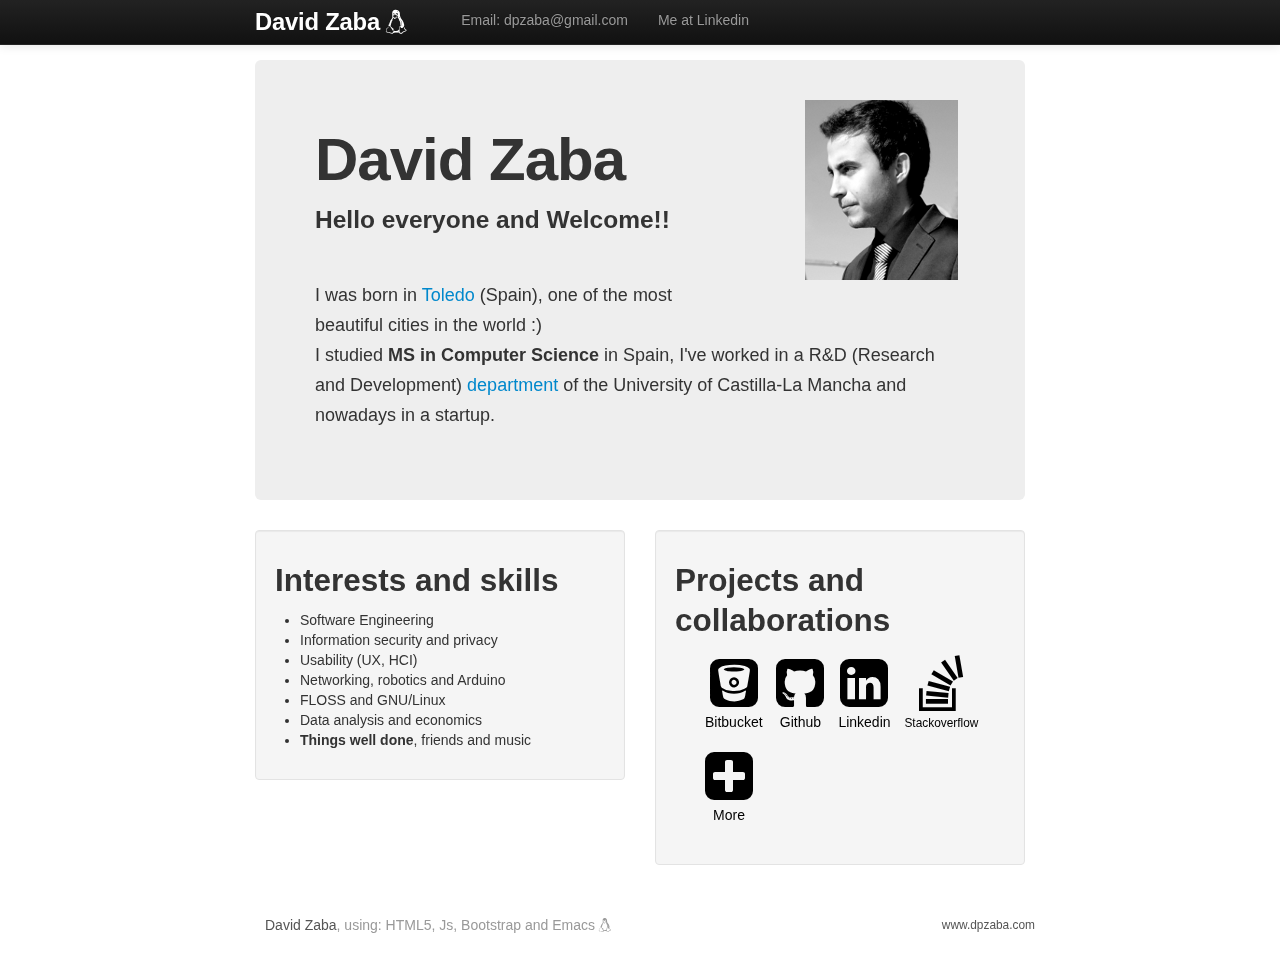
<file: index.html>
<!DOCTYPE html>
<html lang="en">
  <head>
    <meta charset="UTF-8">
    <meta name="viewport" content="width=device-width, initial-scale=1.0">
    <meta name="description" content="David Zaba">
    <meta name="author" content="David Zaba, dpzaba">

    <title>David Zaba</title>

    <link href="css/bootstrap.min.css" rel="stylesheet">
    <link href="css/index.css" rel="stylesheet">
    <link href="css/bootstrap-responsive.min.css" rel="stylesheet">
    <link href="css/font-awesome.min.css" rel="stylesheet">

    <!--[if lt IE 9]><script src="http://html5shim.googlecode.com/svn/trunk/html5.js"></script><![endif]-->
  </head>


  <body>
    <div class="navbar navbar-inverse navbar-fixed-top">
      <div class="navbar-inner">
	<div class="container">
	  <div class="row">
	    <div class="span8 offset2">
	      <a class="btn btn-navbar" data-toggle="collapse" data-target=".nav-collapse">
		<span class="icon-bar"></span>
		<span class="icon-bar"></span>
		<span class="icon-bar"></span>
	      </a>
    
	      <a class="brand" href="./index.html" id="david">
		  	David Zaba <i class="icon-linux"></i>
	      </a>

	      <div class="nav-collapse">
		<ul class="nav">
		  <li>
		    <a id="contact" href="#">
		      Email: dpzaba at gmail dot com
		    </a>
		  </li>
		  <li>
		    <a href="http://es.linkedin.com/in/davidzaba" target="_blank">
		      Me at Linkedin
		    </a>
		  </li>
		</ul>
	      </div><!--/.nav-collapse -->
	    </div>
          </div>
	</div>
      </div>
    </div><!--nav -->

    <div class="container">
      <div class="row">
	<div class="span8 offset2">
	  <div class="hero-unit">
	    <div class="me">
	      <canvas id="myCanvas" width="160" height="180">
		You can't see me if your browser does not support the canvas element.
	      </canvas>
	    </div>

  	    <h1>David Zaba</h1>

  	    <h3>Hello everyone and Welcome!!</h3>

  	    <br>
	      <div>
		<p>
		  I was born in <a href="https://en.wikipedia.org/wiki/Toledo,_Spain" target="_blank">Toledo</a> (Spain), one of the most beautiful cities in the world :) <br/>
		I studied <strong>MS in Computer Science</strong> in Spain, I've worked in a R&amp;D (Research and Development) <a href="http://alarcos.inf-cr.uclm.es/defaultEng.aspx" target="_blank">department</a> of the University of Castilla-La Mancha and nowadays in a startup.</p>
	      </div>

	      <noscript>
		Download
		<a href="http://www.getfirefox.com" target="_blank">Firefox</a> 
		to see fine this website
  	      </noscript>
	    </div>
	  </div>
	</div>

        
  	<div class="row">
  	  <div class="span4 offset2">
	    <div class="well">
	      <h2>Interests and skills</h2>
	      <ul>
		<li>Software Engineering</li>
		<li>Information security and privacy</li>
		<li>Usability (UX, HCI)</li>
		<li>Networking, robotics and Arduino</li>
		<li>FLOSS and GNU/Linux</li>
		<li>Data analysis and economics</li>
		<li><strong>Things well done</strong>, friends and music</li>
	      </ul>
	    </div>
	  </div>
	  
	  <div class="span4">
	    <div class="well">
	      <h2>Projects and collaborations</h2>
	      <ul class="icons-inline">

		<li>
		  <a href="http://bitbucket.org/dpzaba" target="_blank">
		    <i class="icon-bitbucket-sign icon-4x"></i>
		    <p>Bitbucket</p>		    
		  </a>
		</li>

		<li>
		  <a href="http://github.com/dpzaba" target="_blank">
		    <i class="icon-github-sign icon-4x"></i>
		    <p>Github</p>
		  </a>
		</li>

		<!-- <li> -->
		<!--   <a href="http://projects.dpzaba.com" target="_blank"> -->
		<!--     <i class="icon-beaker icon-4x"></i> -->
		<!--     <p>Projects</p> -->
		<!--   </a> -->
		<!-- </li> -->

		<li>
		  <a href="http://es.linkedin.com/in/davidzaba" target="_blank">
		    <i class="icon-linkedin-sign icon-4x"></i>
		    <p>Linkedin</p>
		  </a>
		</li>

		<li>
		  <a href="http://stackoverflow.com/users/1835499/dpzaba" target="_blank">
		    <i class="icon-stackexchange icon-4x"></i>
		    <p><small>Stackoverflow</small></p>
		  </a>
		</li>

		<li>
		  <a href="#more-projects" class="accordion-toggle" data-toggle="collapse" data-parent="#accordion2" >
		    <i class="icon-plus-sign-alt icon-4x"></i>
		    <p>More</p>
		  </a>
		</li>

		<div id="more-projects" class="accordion-body collapse">
		  <li>
		    <a href="https://bugzilla.mozilla.org/buglist.cgi?emailreporter1=1&amp;emailtype1=exact&amp;query_format=advanced&amp;email1=dpzaba%40gmail.com%20" target="_blank">
		      <i class="icon-bug icon-4x"></i>
		      <p>Bugzilla Mozilla</p>
		    </a>
		  </li>

		  <li>
		    <a href="https://localize.mozilla.org/accounts/dpzaba" target="_blank">
		      <i class="icon-flag icon-4x"></i>
		      <p>Mozilla Verbatim</p>
		    </a>
		  </li>

		  <li>
		    <a href="https://developer.mozilla.org/en/profiles/dpzaba" target="_blank">
		      <img src="img/mdn.png" alt="Mozilla Developer Network">
			<p>MDN</p>
		      </a>
		    </li>
	      </div>
	      </ul>
	    </div>
	  </div>
	  
	</div>


	<footer>
	  <div class="row">
	    <div class="span8 offset2">
	      <a href="http://www.davidzaba.com">David Zaba</a>,
	      using: HTML5, Js, Bootstrap and Emacs <i class="icon-linux"></i> 
	      <small>
		<a href="http://www.dpzaba.com">www.dpzaba.com</a>
	      </small>
	    </div>
	  </div>
	</footer>
      </div>

    <script src="js/index.js"></script>
    <script src="js/jquery.min.js"></script>
    <script src="js/bootstrap-collapse.js"></script>
    <script src="js/my_hated_analytics.js"></script>
    <!-- Yes... I have to refactor this code, sorry -->
       
  </body>  
</html>
</file>
<file: css/index.css>
body {
    padding-top: 60px;
    padding-bottom: 40px;
}

#david {
    float: left;
    margin-right: 20px;
    font-size: 1.7em;
    color: #fff;
    letter-spacing: -0.2px;
    padding-top: 10px;
    font-weight: bold;
    line-height: 1;
}

#myCanvas{
    border:0px solid #c3c3c3;
    display: block;
    margin-left: auto;
    margin-right: auto;
}

.title-color {
  color: gold;
}

.me{
    float:right; 
    margin-left:100px;
    margin-bottom:20px;
    margin-top:-20px;
}

ul.icons-inline > li, ol.icons-inline > li {
    display: inline-block;
    padding-right: 5px;
    padding-left: 5px;
    padding-top: 5px;
    text-align: center;
}

.icons-inline a {
    color: black;
}

.icons-inline a:hover {
    text-decoration: none;
}

/* footer */

footer {
    margin-top: 25px;
    padding-top: 5px;
    color: #999;
    margin-left: 10px;
    margin-right: 10px;
}

footer a {
    color: #555;
}

footer small{
    float:right;
}


footer a:hover { 
    color: #222;
}
</file>
